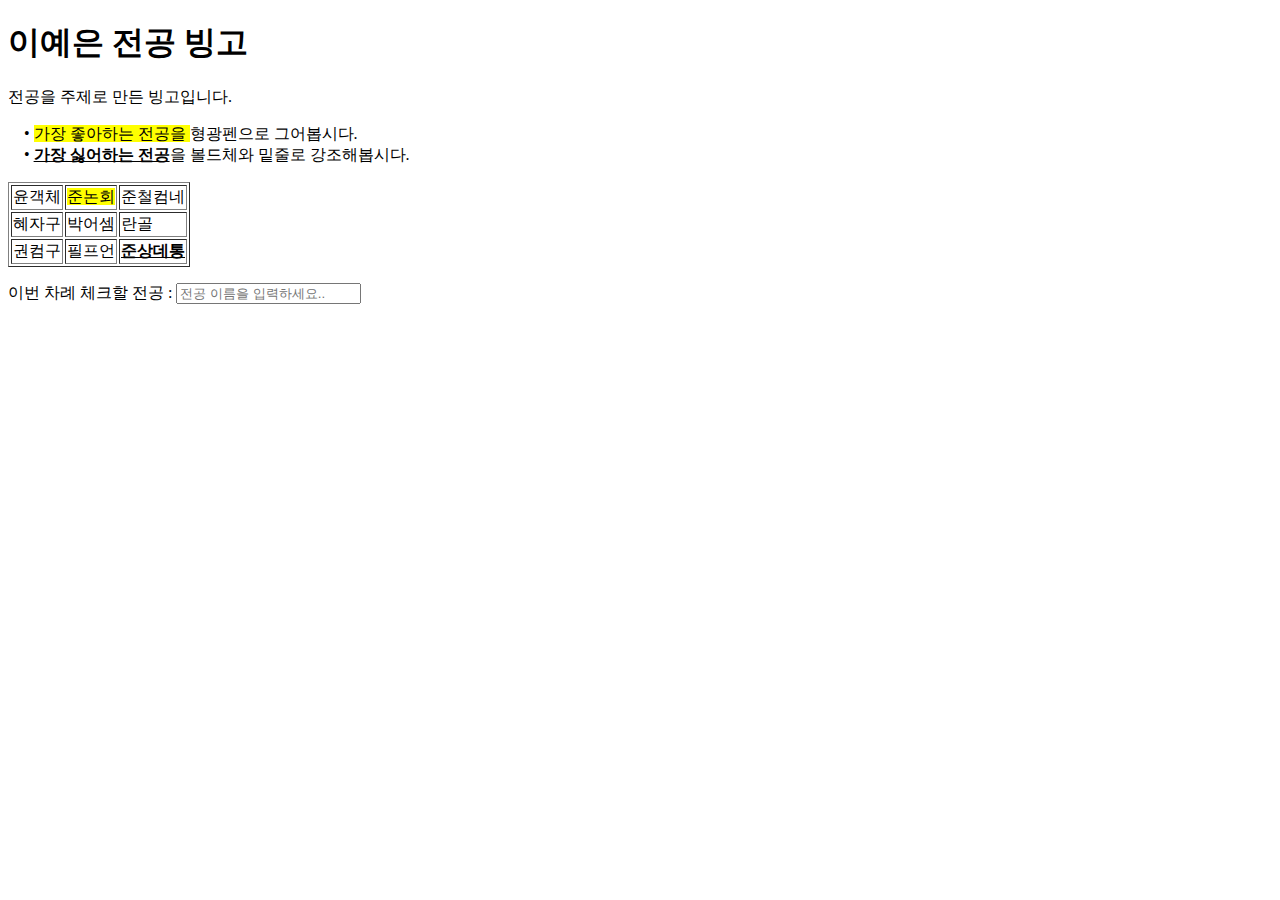
<file: Week4/bingo.html>
<!DOCTYPE html>
<html lang="ko">

<head>
  <meta charset="UTF-8">
  <title>Let's hate major</title>
</head>

  <body>
    <h1>이예은 전공 빙고</h1>
    <p> 전공을 주제로 만든 빙고입니다. </p>
    <p> &nbsp;&nbsp;&nbsp; &bull; <mark>가장 좋아하는 전공을 </mark>형광펜으로 그어봅시다. <br/>
        &nbsp;&nbsp;&nbsp; &bull; <b><u>가장 싫어하는 전공</u></b>을 볼드체와 밑줄로 강조해봅시다.
    </p>
    <table border="1">
      <tr>
        <td>윤객체</td>
        <td><mark>준논회</mark></td>
        <td>준철컴네</td>
    </tr>
    <tr>
        <td>혜자구</td>
        <td>박어셈</td>
        <td>란골</td>
    </tr>
    <tr>
        <td>권컴구</td>
        <td>필프언</td>
        <td><b><u>준상데통</u></td>
    </tr>
    </table>
    <p>
      <label for="input-text">이번 차례 체크할 전공 :</label>
      <input type="text" id="input-text" placeholder= "전공 이름을 입력하세요..">
    </p>
  </body>

</html>
</file>
